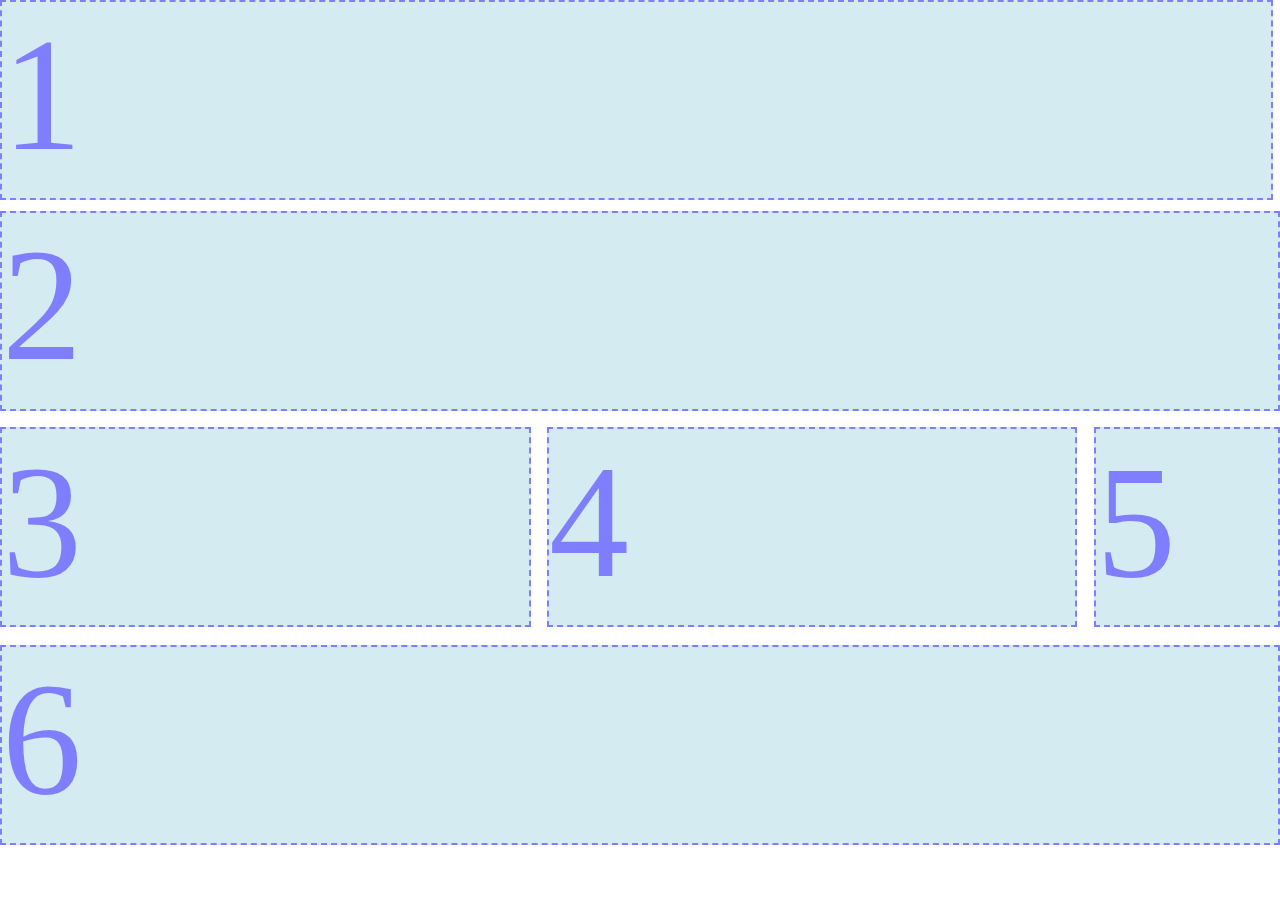
<file: flex.html>
<!DOCTYPE html>
<html lang="en">
<head>
<meta charset="UTF-8">
<meta http-equiv="X-UA-Compatible" content="IE=edge">
<meta name="viewport" content="width=device-width, initial-scale=1.0">
<title>Assignment 4</title>
<link rel="stylesheet" href="flex.css">
</head>
<body>
<div class="container">
<div class="box1">1</div>
<div class="box2">2</div>
<div class="box3">3</div>
<div class="box4">4</div>
<div class="box5">5</div>
<div class="box6">6</div>
</div>
</body>
</html>
</file>
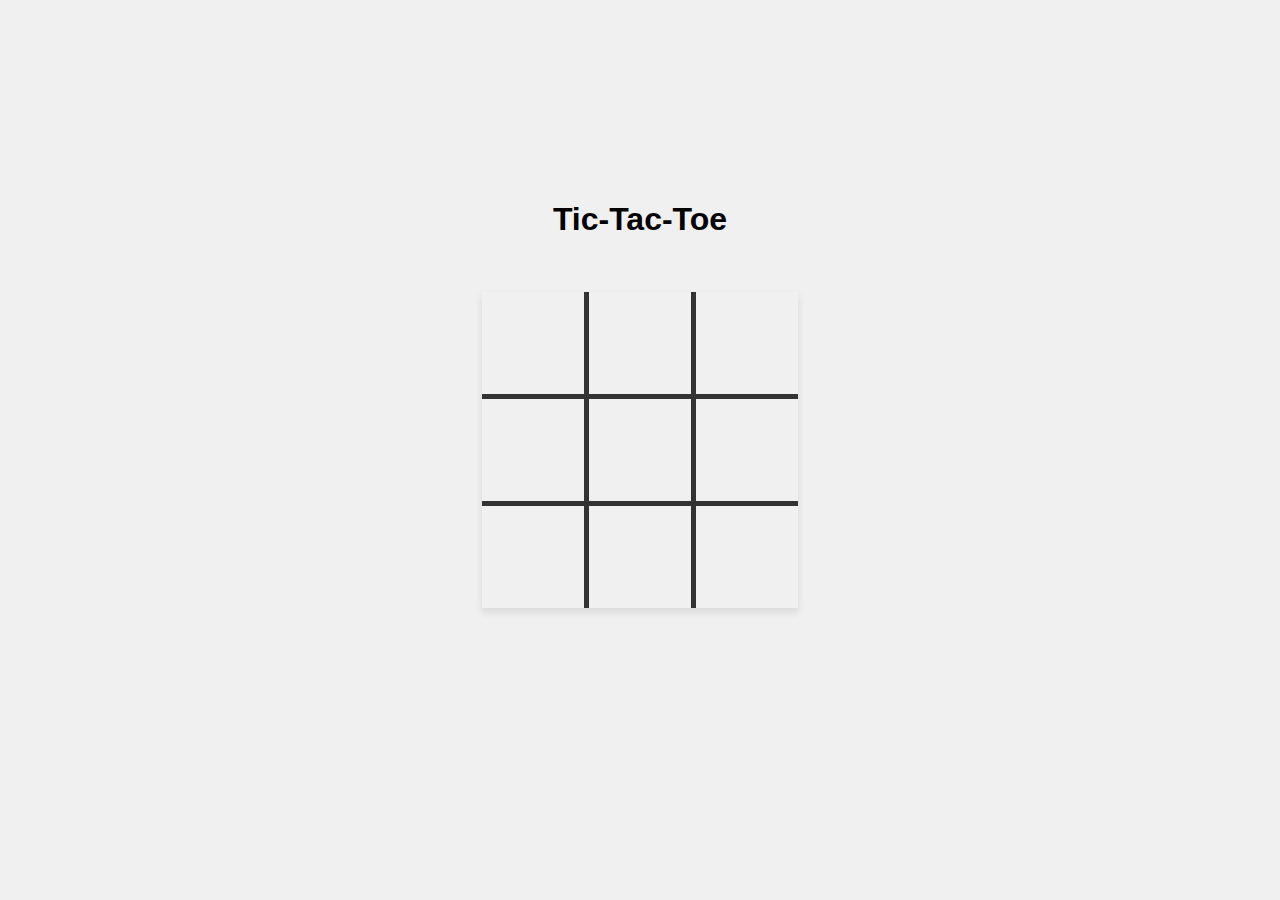
<file: game.html>
<!DOCTYPE html>
<html lang="en">
<head>
    <meta charset="UTF-8">
    <meta name="viewport" content="width=device-width, initial-scale=1.0">
    <title>Tic-Tac-Toe</title>
    <style>
        body {
            font-family: 'Arial', sans-serif;
            display: flex;
            justify-content: center;
            align-items: center;
            height: 100vh;
            margin: 0;
            background-color: #f0f0f0;
        }
        h1 {
            text-align: center;
            position: absolute;
            top: 20%;
        }
        table {
            border-collapse: collapse;
            cursor: pointer;
            box-shadow: 0 4px 8px rgba(0,0,0,0.1);
        }
        td {
            width: 100px;
            height: 100px;
            border: 5px solid #333;
            text-align: center;
            font-size: 50px;
            font-weight: bold;
            color: #333;
            user-select: none; /* Prevents text selection on click */
        }
        /* Remove outside borders */
        tr:first-child td { border-top: 0; }
        tr:last-child td { border-bottom: 0; }
        td:first-child { border-left: 0; }
        td:last-child { border-right: 0; }
    </style>
</head>
<body>
    <h1>Tic-Tac-Toe</h1>
    <table onclick="(function(e){var s=e.target;if(s.tagName==='TD'&&!s.innerHTML){s.innerHTML=(this.t=!this.t)?'X':'O';if(/^([XO])\1\1|...([XO])\2\2|...([XO])\3\3$|^([XO])...\4...\4$|^.([XO])...\5...\5$|^..([XO])..\6.\6$|^([XO])...\7..\7$|^..([XO])..\8..\8/.test([...this.getElementsByTagName('td')].map(c=>c.innerHTML||' ').join(''))){setTimeout(()=>alert(s.innerHTML+' wins!'),10);}}}).call(this, event)">
        <tr>
            <td></td>
            <td></td>
            <td></td>
        </tr>
        <tr>
            <td></td>
            <td></td>
            <td></td>
        </tr>
        <tr>
            <td></td>
            <td></td>
            <td></td>
        </tr>
    </table>
</body>
</html>
</file>
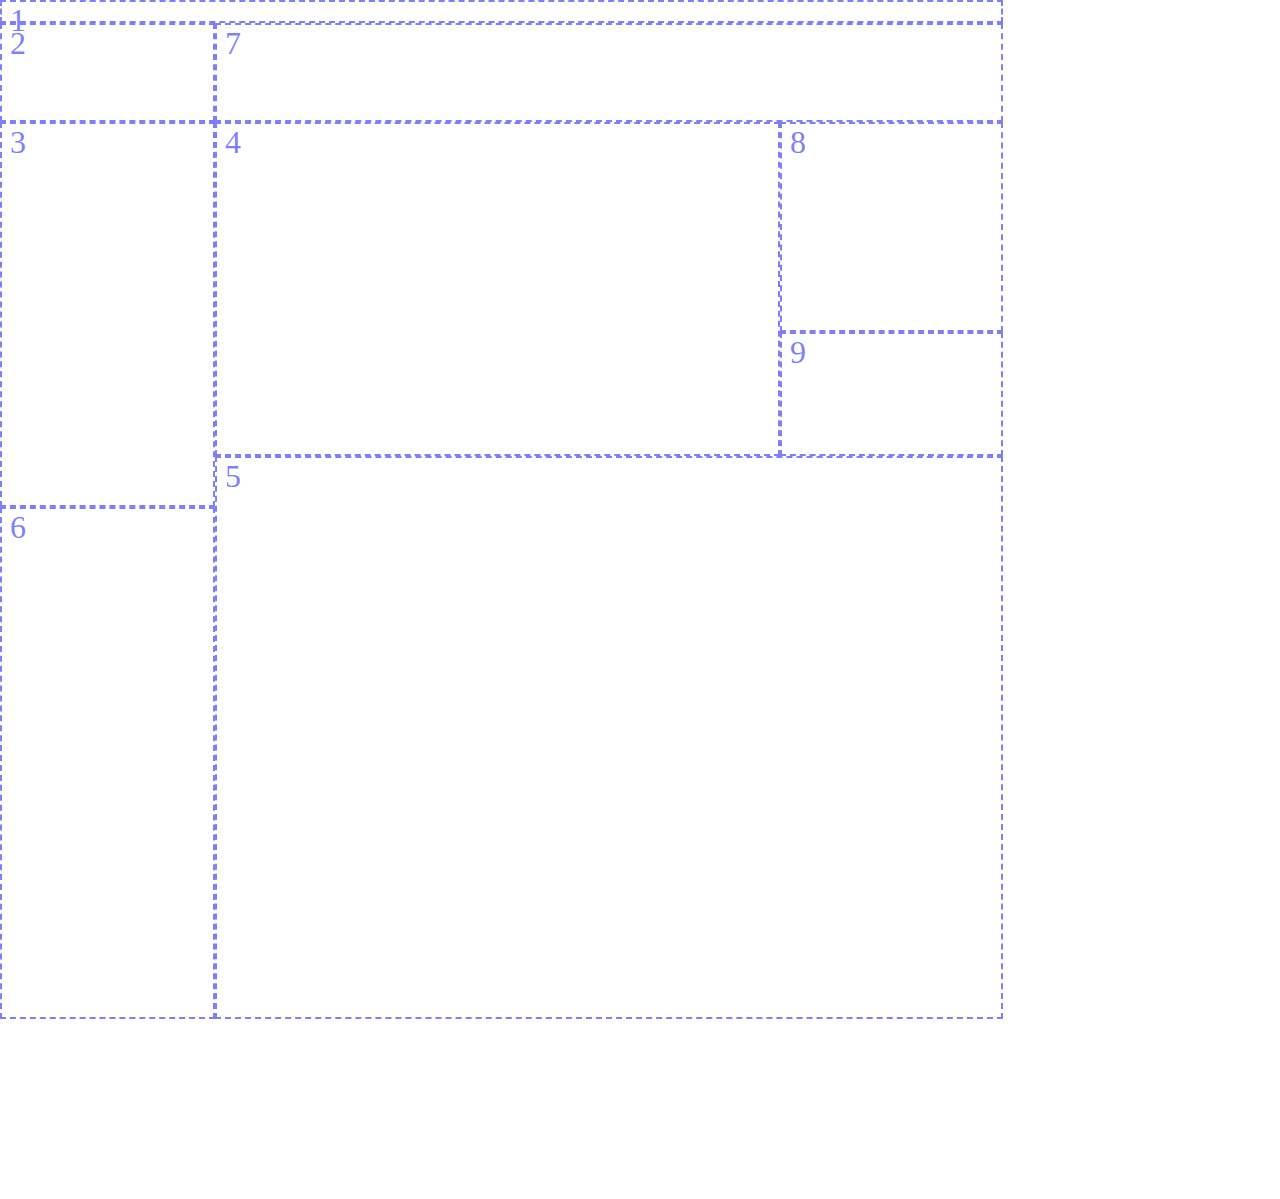
<file: grid.html>
<!DOCTYPE html>
<html lang="en">
  <head>
    <meta charset="UTF-8" />
    <meta http-equiv="X-UA-Compatible" content="IE=edge" />
    <meta name="viewport" content="width=device-width, initial-scale=1.0" />
    <title>Assignment 6</title>
    <link rel="stylesheet" href="grid.css" />
  </head>
  <body>
    <div class="container">
      <div class="box1">1</div>
      <div class="box2">2</div>
      <div class="box3">3</div>
      <div class="box4">4</div>
      <div class="box5">5</div>
      <div class="box6">6</div>
      <div class="box7">7</div>
      <div class="box8">8</div>
      <div class="box9">9</div>
      </div>
  </body>
</html>
</file>
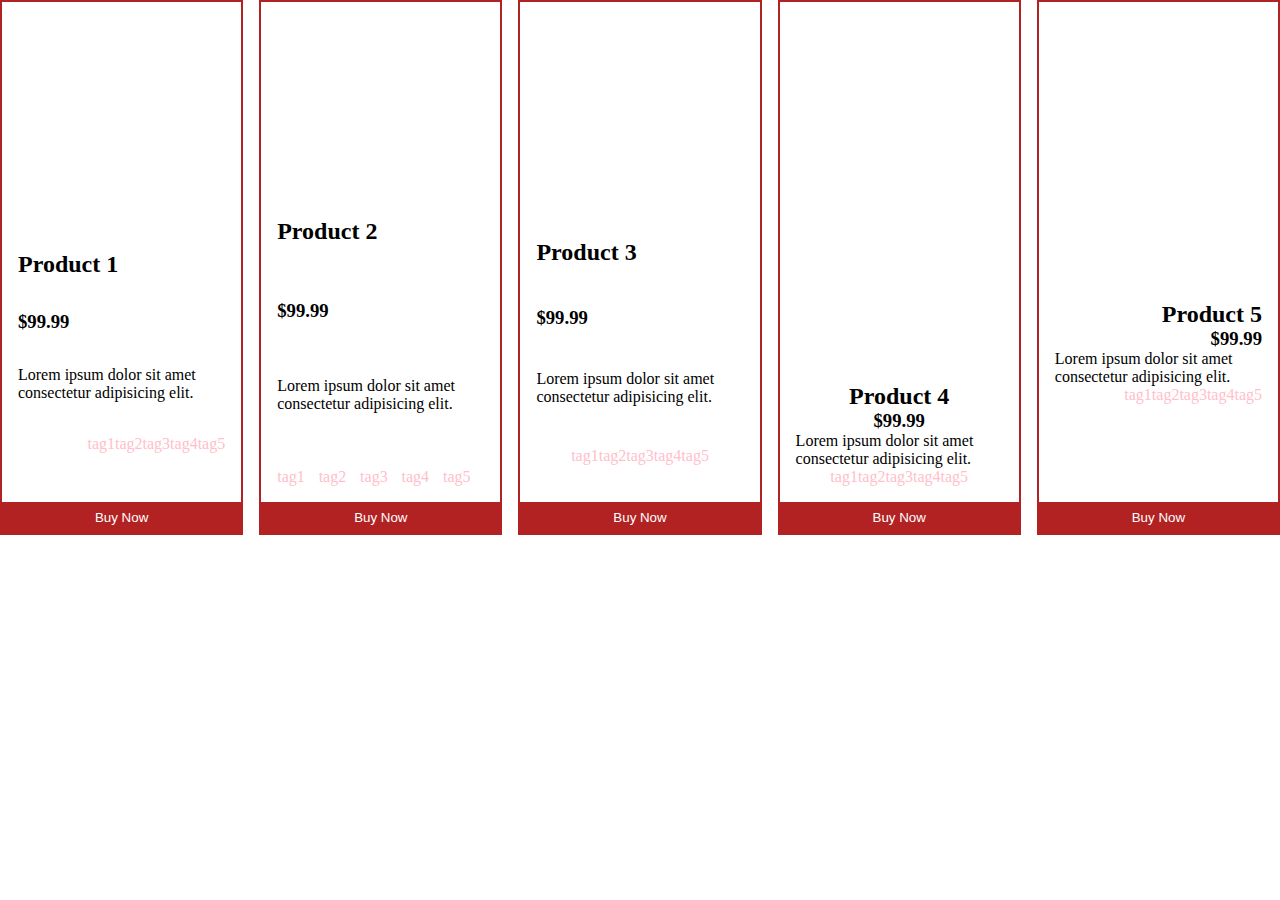
<file: product.html>
<!DOCTYPE html>
<html lang="en">
<head>
<meta charset="UTF-8">
<meta http-equiv="X-UA-Compatible" content="IE=edge">
<meta name="viewport" content="width=device-width, initial-scale=1.0">
<title>Assignment 5</title>
<link rel="stylesheet" href="product.css">
</head>
<body>
  <div class="container">
    <div class="box1">
      <div class="image"></div>
      <div class="info">
        <h2>Product 1</h2>
        <h3>$99.99</h3>
        <p>Lorem ipsum dolor sit amet consectetur adipisicing elit.</p>
        <ul>
          <li>tag1</li>
          <li>tag2</li>
          <li>tag3</li>
          <li>tag4</li>
          <li>tag5</li>
        </ul>
      </div>
      <button>Buy Now</button>
    </div>

    <div class="box2">
      <div class="image"></div>
      <div class="info">
        <h2>Product 2</h2>
        <h3>$99.99</h3>
        <p>Lorem ipsum dolor sit amet consectetur adipisicing elit.</p>
        <ul>
          <li>tag1</li>
          <li>tag2</li>
          <li>tag3</li>
          <li>tag4</li>
          <li>tag5</li>
        </ul>
      </div>
      <button>Buy Now</button>
    </div>

    <div class="box3">
      <div class="image"></div>
      <div class="info">
        <h2>Product 3</h2>
        <h3>$99.99</h3>
        <p>Lorem ipsum dolor sit amet consectetur adipisicing elit.</p>
        <ul>
          <li>tag1</li>
          <li>tag2</li>
          <li>tag3</li>
          <li>tag4</li>
          <li>tag5</li>
        </ul>
      </div>
      <button>Buy Now</button>
    </div>

    <div class="box4">
      <div class="image"></div>
      <div class="info">
        <h2>Product 4</h2>
        <h3>$99.99</h3>
        <p>Lorem ipsum dolor sit amet consectetur adipisicing elit.</p>
        <ul>
          <li>tag1</li>
          <li>tag2</li>
          <li>tag3</li>
          <li>tag4</li>
          <li>tag5</li>
        </ul>
      </div>
      <button>Buy Now</button>
    </div>

    <div class="box5">
      <div class="image"></div>
      <div class="info">
        <h2>Product 5</h2>
        <h3>$99.99</h3>
        <p>Lorem ipsum dolor sit amet consectetur adipisicing elit.</p>
        <ul>
          <li>tag1</li>
          <li>tag2</li>
          <li>tag3</li>
          <li>tag4</li>
          <li>tag5</li>
        </ul>
      </div>
      <button>Buy Now</button>
    </div>
  </div>
</body>
</html>
</file>
<file: flex.css>
* {
    margin: 0;
    box-sizing: border-box;
    }
    body {
    background: url("https://cdn.imgchest.com/files/wye3cdbko4b.png");
    opacity: .5;
    background-repeat: no-repeat;
    }
    .container {
    max-width: 1400px;
    display: flex;
    flex-wrap: wrap;
    gap: 10px;
    }
    .container > * {
    background-color: lightblue;
    font-size: 10rem;
    color: blue;
    border: 2px dashed blue;
    flex-basis: 300px;
    height: 200px;
    flex-shrink: 1;
    flex-grow: 1;
    }
    .box1{
        flex-basis: 240px;
        padding-top: 1px;
        margin-right: 7px;
        margin-bottom: 1px;
        padding-bottom: 14px;
    }
    .box2{
        flex-basis: 1100px;
        margin-bottom: 1px;
        padding-bottom: 14px;
    }
    .box3{
        flex-basis: 455px;
        padding-bottom: 16px;
        padding-top: 1px;
        margin-top: 5px;
        margin-right: 1px;
    }
    .box4{
        flex-basis: 454px;
        padding-top: 1px;
        margin-top: 5px;
        margin-left: 5px;
        margin-right: 6px;
    }
    .box5{
        flex-basis: 110px;
        padding-top: 1px;
        margin-left: 1px;
        margin-top: 5px;
    }
    .box6{
        flex-basis: 1400px;
        margin-bottom: 1px;
        padding-bottom: 14px;
        margin-top: 8px;
    }
</file>
<file: grid.css>
* {
    margin: 0;
    box-sizing: border-box;
}

body {
    background-image: url(https://cdn.imgchest.com/files/l4necm69p4m.png);
    background-repeat: no-repeat;
    max-width: 1282px;
    min-height: 1199px;
    font-size: 2rem;
    opacity: 0.5;
    color: blue;
}

.container {
    display: grid;
    grid-template-columns: 215px 565px 223px;
    grid-template-rows: 23px 99px 210px 124px 51px 512px;
    grid-template-areas:
      "one one one"
      "two seven seven"
      "three four eight"
      "three four nine"
      "three five five"
      "six  five five";
}

.container > * {
    border: 2px dashed blue;
    display: flex;
    justify-content: flex-start;
    align-items: flex-start;
    padding-left: 0.5rem;
}

.box1 { grid-area: one; }
.box2 { grid-area: two; }
.box3 { grid-area: three; }
.box4 { grid-area: four; }
.box5 { grid-area: five; }
.box6 { grid-area: six; }
.box7 { grid-area: seven; }
.box8 { grid-area: eight; }
.box9 { grid-area: nine; }
</file>
<file: product.css>
* {
    margin: 0;
    box-sizing: border-box;
}
body {
    font-family: tahoma;
}
.image {
    height: 200px;
    background-size: cover;
    background-position: center;
}
.box1 .image {
    background-image: url("https://unsplash.it/300/200?1");
}
.box2 .image {
    background-image: url("https://unsplash.it/300/200?2");
}
.box3 .image {
    background-image: url("https://unsplash.it/300/200?3");
}
.box4 .image {
    background-image: url("https://unsplash.it/500/200?4");
}
.box5 .image {
    background-image: url("https://unsplash.it/800/200?5");
}
.container {
    display: flex;
    gap: 1rem;
    flex-wrap: wrap;
}
.container > * {
    flex-basis: 200px;
    border: 2px solid firebrick;
    flex-grow: 1;
}
ul {
    display: flex;
    list-style: none;
    margin: 0;
    padding: 0;
    color: pink;
}
.info {
    display: flex;
    flex-direction: column;
    height: 300px;
    padding: 1rem;
}
.box1 > .info { justify-content: space-evenly; }
.box5 > .info {
    justify-content: center;
    align-items: flex-end;
}
.box4 > .info {
    justify-content: flex-end;
    align-items: center;
}

.box2 > .info { justify-content: space-between; }
.box3 > .info { justify-content: space-around; }
.box4 ul { justify-content: space-evenly; }
.box3 ul { justify-content: center; }
.box1 ul { justify-content: flex-end; }
.box5 ul { justify-content: space-between; }
.box2 ul { justify-content: space-around; }
.box2 ul > * { flex-grow: 1; }

button {
    background: firebrick;
    padding: .5rem;
    border: none;
    width: 100%;
    color: white;
}
</file>
